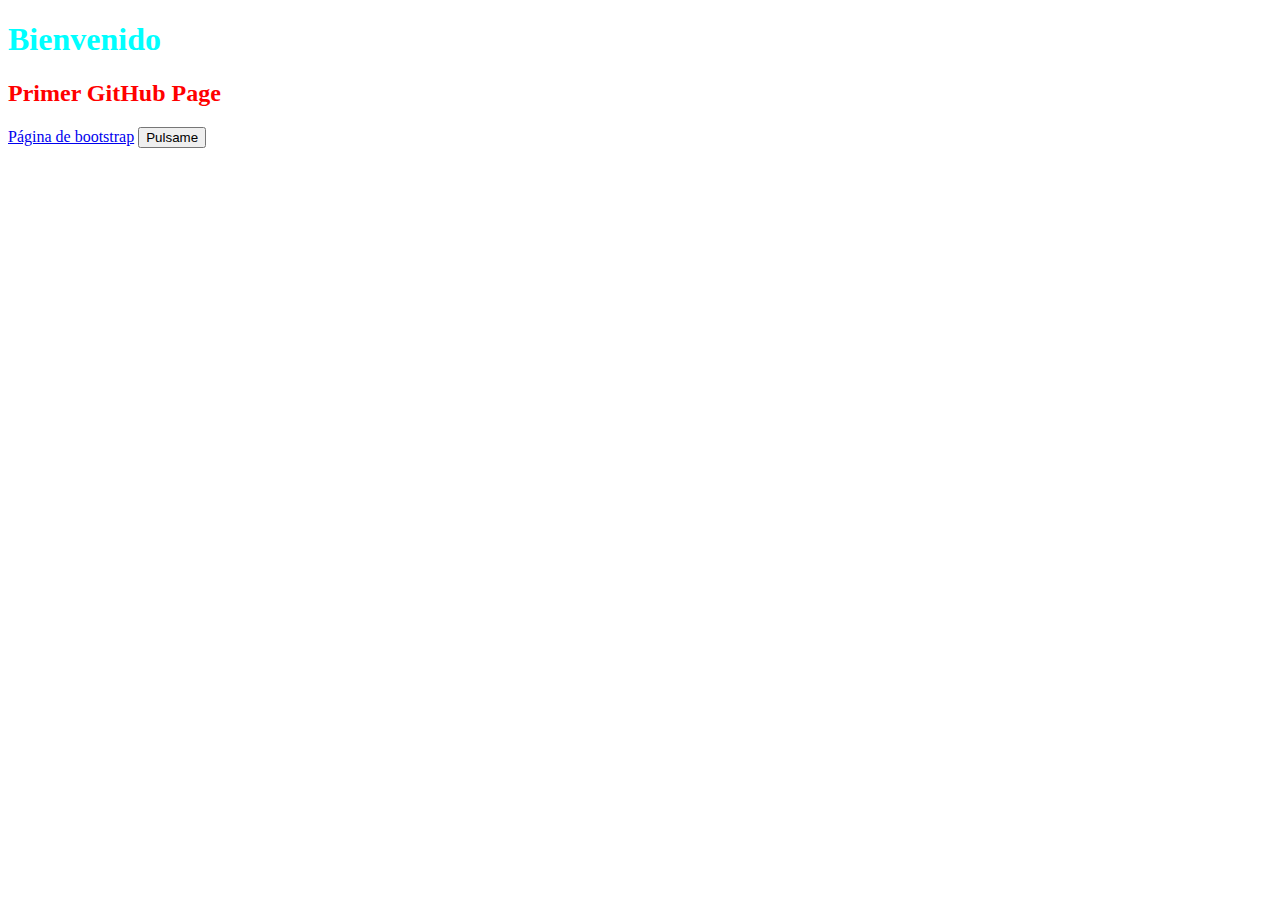
<file: index.html>
<!DOCTYPE html>
<html lang="es">
<head>
    <meta charset="UTF-8">
    <meta http-equiv="X-UA-Compatible" content="IE=edge">
    <meta name="viewport" content="width=device-width, initial-scale=1.0">
    <link rel="stylesheet" href="style.css">
    <title>AWEB-U3-P1-20213TN048</title>
</head>
<body>
    <h1 class="title">Bienvenido</h1>
    <h2 class="sub-title">Primer GitHub Page</h2>
    <a href="page1.html">Página de bootstrap</a>
    <button type="button" id="btnPulso">Pulsame</button>
    <script src="app.js"></script>
</body>
</html>
</file>
<file: style.css>
.title{
    color:aqua;
}
.sub-title{
    color:red;
}
</file>
